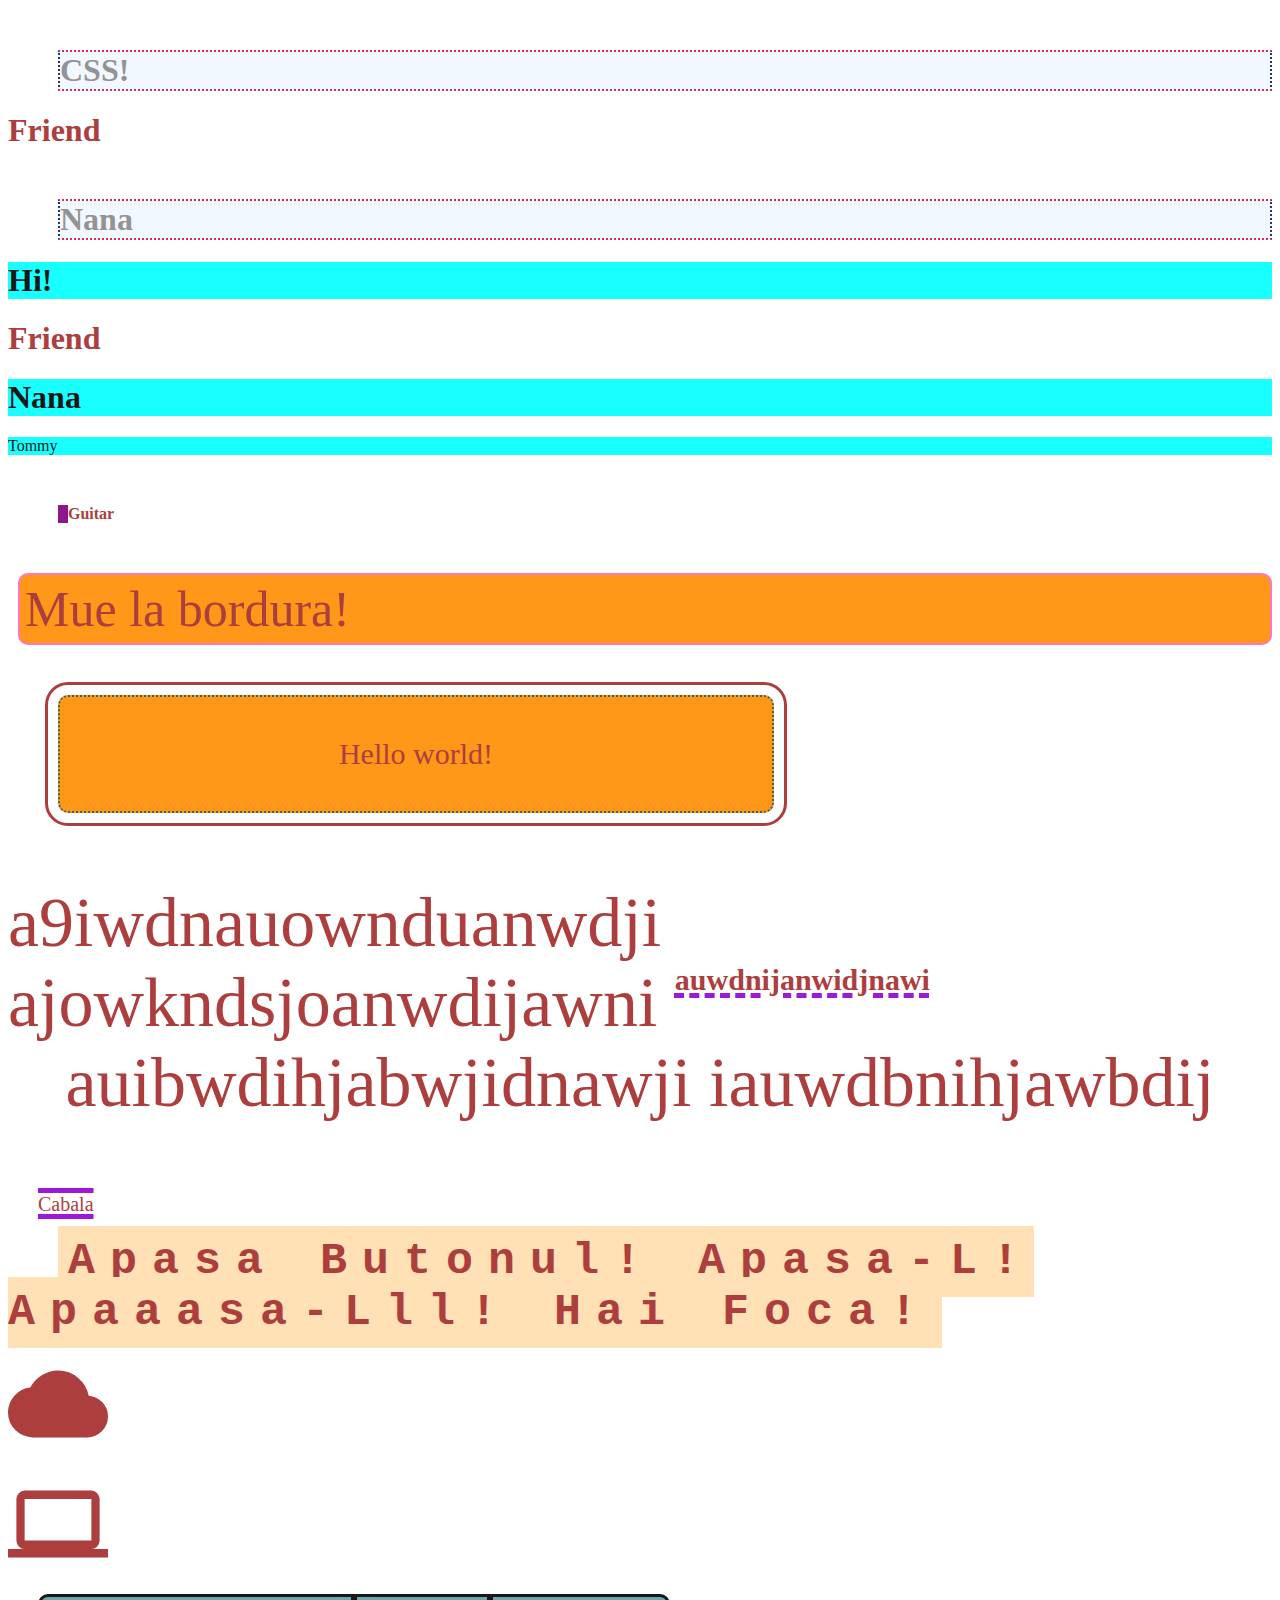
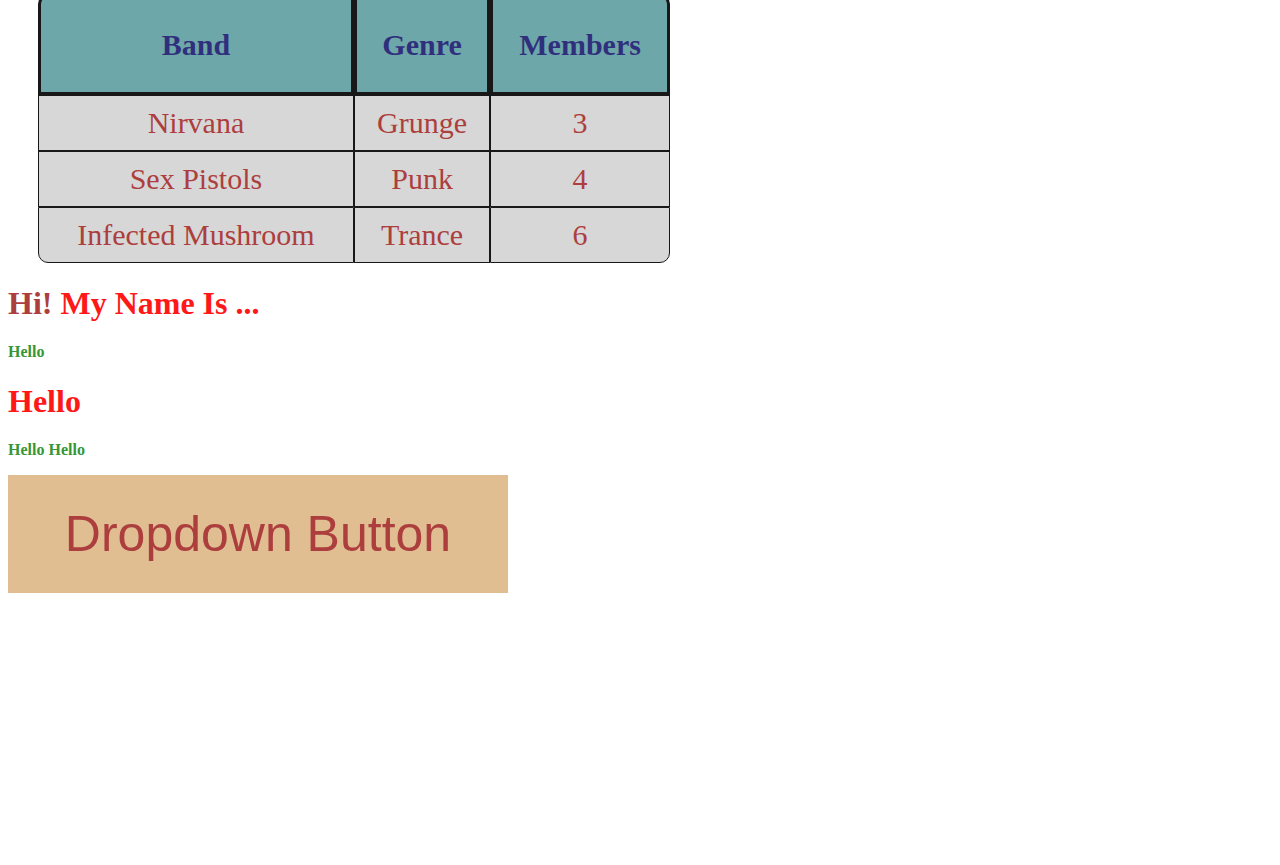
<file: test.html>
<!DOCTYPE html>
<html lang="en">
<head>
  <meta charset="UTF-8">
  <title>Title</title>
  <link rel="stylesheet" href="css/style.css">
  <link rel="stylesheet" href="https://fonts.googleapis.com/icon?family=Material+Icons">

</head>

<body>

  <h1 id="welcome">CSS!</h1>
  <h1>Friend</h1>
  <h1 id="welcome">Nana</h1>

  <h1 class="heading">Hi!</h1>
  <h1>Friend</h1>
  <h1 class="heading">Nana</h1>
  <p class="heading">Tommy</p>

  <b class="inherit2">
    <p class="inherit">Guitar</p>
  </b>

  <p class="custom">Mue la bordura!</p>

  <p class="first">Hello world!</p>
  <p class="second">a9iwdnauownduanwdji ajowkndsjoanwdijawni <b class="vertical">auwdnijanwidjnawi</b> auibwdihjabwjidnawji iauwdbnihjawbdij</p>
  <p class="third">Cabala</p>

  <a href="index.html" class="link">Apasa butonul! Apasa-l! Apaaasa-lll! Hai Foca!</a>

  <p>
    <i class="material-icons">cloud</i>
  </p>

  <p>
  <i class="material-icons">computer</i>
  </p>

  <table class="table">
    <tr>
      <th class="first-of-type ">Band</th>
      <th>Genre</th>
      <th class="last-of-type">Members</th>
    </tr>
    <tr>
      <td>Nirvana</td>
      <td>Grunge</td>
      <td>3</td>
    </tr>
    <tr>
      <td>Sex Pistols</td>
      <td>Punk</td>
      <td>4</td>
    </tr>
    <tr>
      <td class="first-of-type ">Infected Mushroom</td>
      <td>Trance</td>
      <td class="last-of-type">6</td>
    </tr>
  </table>

  <h1>
    Hi!
    <b>My Name Is ...</b>
    <i> SlimShady!</i>
  </h1>

  <b>Hello</b>
  <h1>
    <b>Hello</b>
  </h1>
  <b>Hello</b>
  <b>Hello</b>

  <p></p>

  <div class="dropdown-helper">

    <button class="dropdown-button">Dropdown Button</button>
    <div class="dropdown-menu">
      <a href="index.html" target="_blank">List</a>
      <a href="index.html" target="_blank">List</a>
      <a href="index.html" target="_blank">List</a>
      <a href="index.html" target="_blank">List</a>
    </div>
  </div>

</body>

</html>
</file>
<file: css/style.css>
/* comment */

/* changes the background color */
body {
  /*background-color: green;*/
  opacity: 0.9;
  background-image: url(https://img.freepik.com/free-photo/3d-geometric-abstract-background_1048-16070.jpg?w=1380&t=st=1708953396~exp=1708953996~hmac=b1b14b41717f025ad9f3b1f20d2496a0ff19c86ef9834e5f4bdcca6eef3a30ed);
  background-position: right top;
}

#welcome{
  background-color: aliceblue;
  color: #888888;
  margin-left: 50px;
  margin-top: 50px;
  border-style: dotted;
  border-width: 2px;
  border-color: crimson midnightblue;
}

p.heading, h1.heading{
  background-color: aqua;
  color: black;
}

* {
  color: brown;
}

.inherit2 {
  margin-left: 50px;
}

.inherit {
  margin-left: inherit;
  border-left: 10px dashed purple
}

.custom {
  margin-left: 10px;
  background-color: darkorange;
  font-size: 50px;
  border: 2px solid hotpink;
  border-radius: 10px;
  padding: 5px;
}

.first {
  /*height: 60px;*/
  /*width: 90px;*/
  max-width: 50%;
  background-color: darkorange;

  /*outline*/
  outline-style: solid;
  outline-offset: 10px;

  /*border*/
  border: 2px dotted darkslategray;
  margin-left: 50px;
  padding: 40px;
  border-radius: 10px;

  /*text*/
  font-size: 30px;
  text-align: center;
}

.second {
  text-align-last: center;
  font-size: 70px;
}

b.vertical {
  vertical-align: top;
  font-size: 30px;
  text-decoration-line: underline;
  text-decoration-color: darkviolet;
  text-decoration-style: dashed;
  text-decoration-thickness: 5px;
}

p.third {
  text-decoration: darkviolet overline underline 5px;
  font-size: 20px;
  text-indent: 30px;
}

a.link {
  text-decoration: none;
  font-size: 45px;
  background-color: navajowhite;
  text-transform: capitalize;
  letter-spacing: 15px;
  font-family: "lucida Console", "Courier New", monospace;
  font-weight: bold;
  margin-left: 50px;
  padding: 10px;
}

i.material-icons {
  font-size: 100px;
}

table.table {
  /*text and background color*/
  font-size: 30px;
  /*background-color: darkturquoise;*/
  width: 50%;
  /*display: none;*/
  /*visibility: hidden;*/

  /*border*/
  /*padding: 20px;*/
  /*border: solid 5px black;*/
  /*border-radius: 10px;*/
  /*border-collapse: collapse;*/
  border-spacing: 0;

  /*margin left*/
  margin-left: 30px;


}

th {
  /*text and background color*/
  background-color: cadetblue;
  text-align: center;
  height: 75px;
  font-weight: bold;
  color: midnightblue;

  /*border*/
  padding: 10px;
  border: solid 3px black;
  /*border-radius: 10px;*/
  /*border-collapse: collapse;*/
}

td {
  /*text and background color*/
  background-color: lightgray;
  text-align: center;

  /*border*/
  padding: 10px;
  border: solid 1.5px black;
  /*border-radius: 10px;*/
  /*border-collapse: collapse;*/
}

th:first-of-type {
  border-top-left-radius: 10px;
}
th:last-of-type {
  border-top-right-radius: 10px;
}
tr:last-of-type td:first-of-type {
  border-bottom-left-radius: 10px;
}
tr:last-of-type td:last-of-type {
  border-bottom-right-radius: 10px;
}

tr:hover td {
  background-color: darkslategray;
}

tr:hover th {
  background-color: whitesmoke;
}

h1 b {
  color: red;
}

h1 i {
  visibility: hidden;
}

h1:hover i {
  visibility: visible;
}

h1 ~ b {
  color: forestgreen;
}

div.dropdown-helper {
  max-width: 500px;
}

button.dropdown-button {
  background-color: burlywood;
  font-size: 50px;
  padding: 30px;
  border: none;
  cursor: pointer;
  min-width: 500px;
}

div.dropdown-menu {
  visibility: hidden;
  position: absolute;
  background-color: chocolate;
  min-width: 500px;
  font-size: 25px;
}

div.dropdown-menu a {
  color: white;
  padding: 20px 25px;
  text-decoration: none;
  display: block;
  text-align: center;
}

div.dropdown-menu a:hover {
  background-color: #555555;
}

div.dropdown-helper:hover div.dropdown-menu {
  visibility: visible;
}

div.dropdown-helper:hover button.dropdown-button {
  background-color: cornflowerblue;
}
</file>
